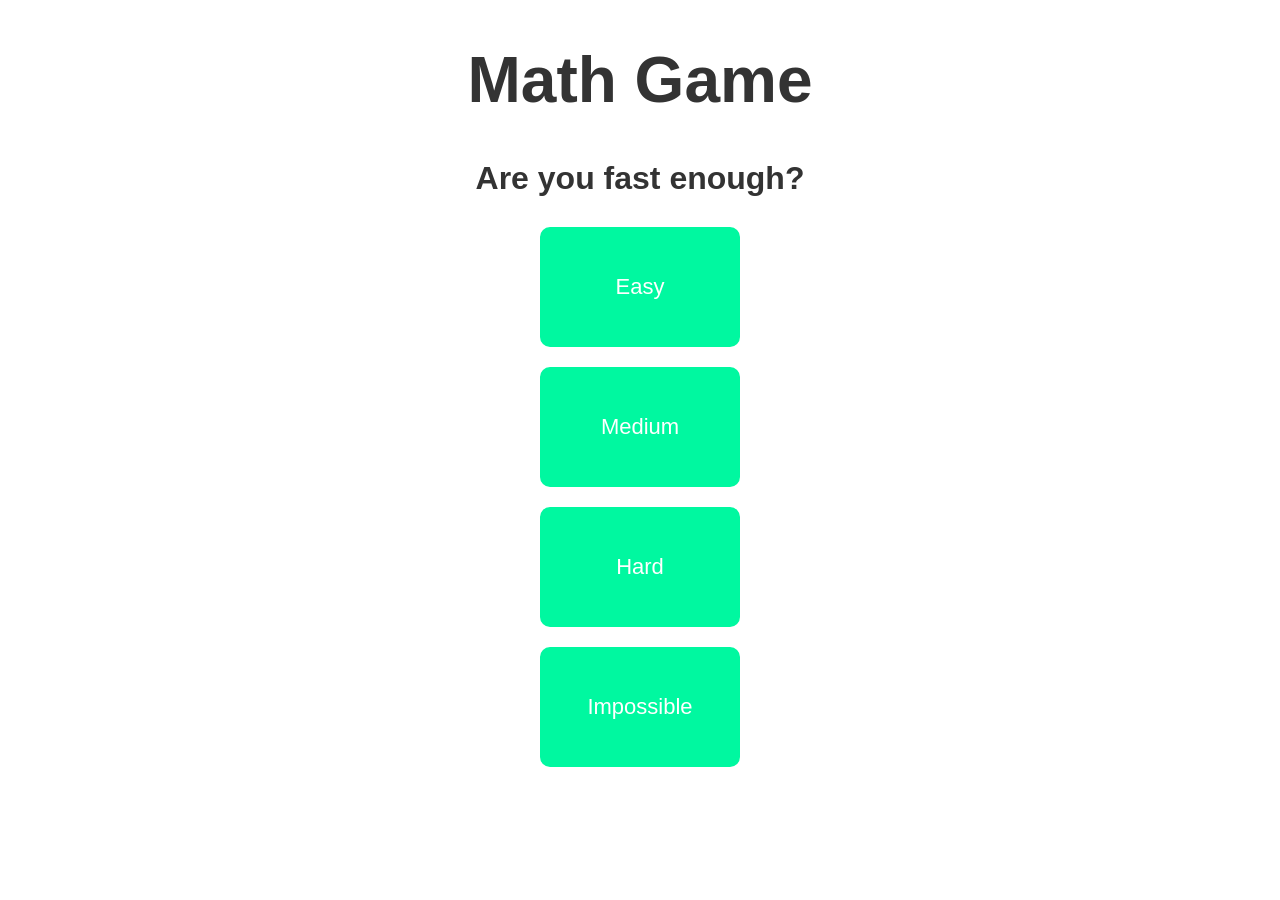
<file: index.html>
<!doctype HTML>
<html lang="en">
	<head>
		<meta charset="utf-8"/>
		<meta name="viewport" content="width=device-width, initial-scale=1">
		<meta name="apple-mobile-web-app-capable" content="yes" />
		<title>Math Game</title>
		<link rel="stylesheet" type="text/css" href="css/stylesheet.css">
	</head>

	<body>
		<div class="container">
			<h1>Math Game</h1>
			<h2>Are you fast enough?</h2>
			<p>
				<span id="p"></span> <span id="op"></span> <span id="q"></span>
			</p>
			<p id="response"></p>
			<p id="results"></p>
			<p id="category"></p>
			<div class="controls">
				<form>
					<input type="text" name="answer" id="in" autocomplete="off">
				</form>
				<button id="start">Easy</button>
				<button id="start3">Medium</button>
				<button id="start2">Hard</button>
				<button id="start4">Impossible</button>
			</div>
			<p id="timer"></p>
		</div>
		<script type="text/javascript" src="js/math.js"></script>
	</body>
</html>
</file>
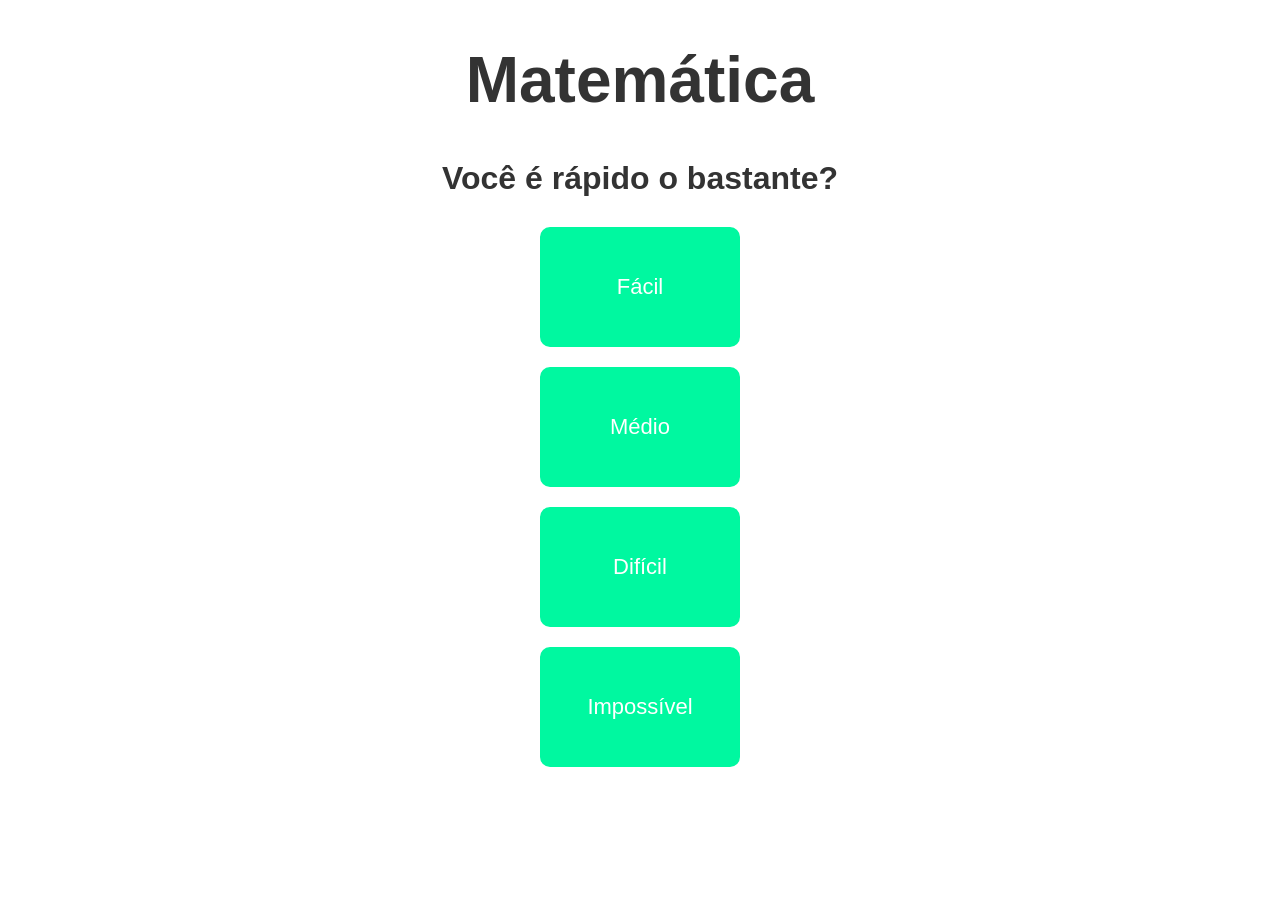
<file: math.html>
<!doctype HTML>
<html lang="en">
	<head>
		<meta charset="utf-8"/>
		<meta name="viewport" content="width=device-width, initial-scale=1">
		<meta name="apple-mobile-web-app-capable" content="yes" />
		<title>Matemática</title>
		<link rel="stylesheet" type="text/css" href="css/stylesheet.css">
	</head>

	<body>
		<div class="container">
			<h1>Matemática</h1>
			<h2>Você é rápido o bastante?</h2>
			<p>
				<span id="p"></span> <span id="op"></span> <span id="q"></span>
			</p>
			<p id="response"></p>
			<p id="results"></p>
			<p id="category"></p>
			<div class="controls">
				<form>
					<input type="text" name="answer" id="in" autocomplete="off">
				</form>
				<button id="start">Fácil</button>
				<button id="start3">Médio</button>
				<button id="start2">Difícil</button>
				<button id="start4">Impossível</button>
			</div>
			<p id="timer"></p>
		</div>
		<script type="text/javascript" src="js/math.js"></script>
	</body>
</html>
</file>
<file: css/stylesheet.css>
body {
	font-family: sans-serif;
	text-align: center;
	color: #333;
}

h1 {
	font-size: 4em;
}

h2 {
	font-size: 2em;
}

input {
	font-size: 72px;
	max-width: 100%;
	border: none;
	border-radius: 10px;
	background-color: #E6E6E6;
	text-align: center;
}

input:focus {
	outline: none;
}

button {
	display: block;
	cursor: pointer;
	width: 200px;
	height: 120px;
	color: white;
	font-size: 22px;
	border: 6px solid #000000;
	border-radius: 10px;
	margin: 0 auto;
	margin-top: 20px;
}

p {
	text-align: center;
	font-size: 22px;
}

p span {
	font-size: 96px;
}

.container {
	margin: 0 auto;
	width: 420px;
}

.controls {
	position: relative;
	margin: 0 auto;
	width: 270px;
}

.hide {
	display: none; /* default value that is changed via javascript */
}

#category {
	font-size: 30px;
}

#response {
	color: #FF6666;
}

#start {
	background-color: #00F8A0;
	border-color: #00F8A0;
}

#start2 {
	background-color: #00F8A0;
	border-color: #00F8A0;
}


#start3 {
	background-color: #00F8A0;
	border-color: #00F8A0;
}
#start4 {
	background-color: #00F8A0;
	border-color: #00F8A0;
}

#timer {
	font-size: 48px;
	color: green;
	transition: color .2s ease;
}

#stop {
	background-color: #FF6666;
	border-color: #FF6666;
	margin-top: 40px;
}
</file>
